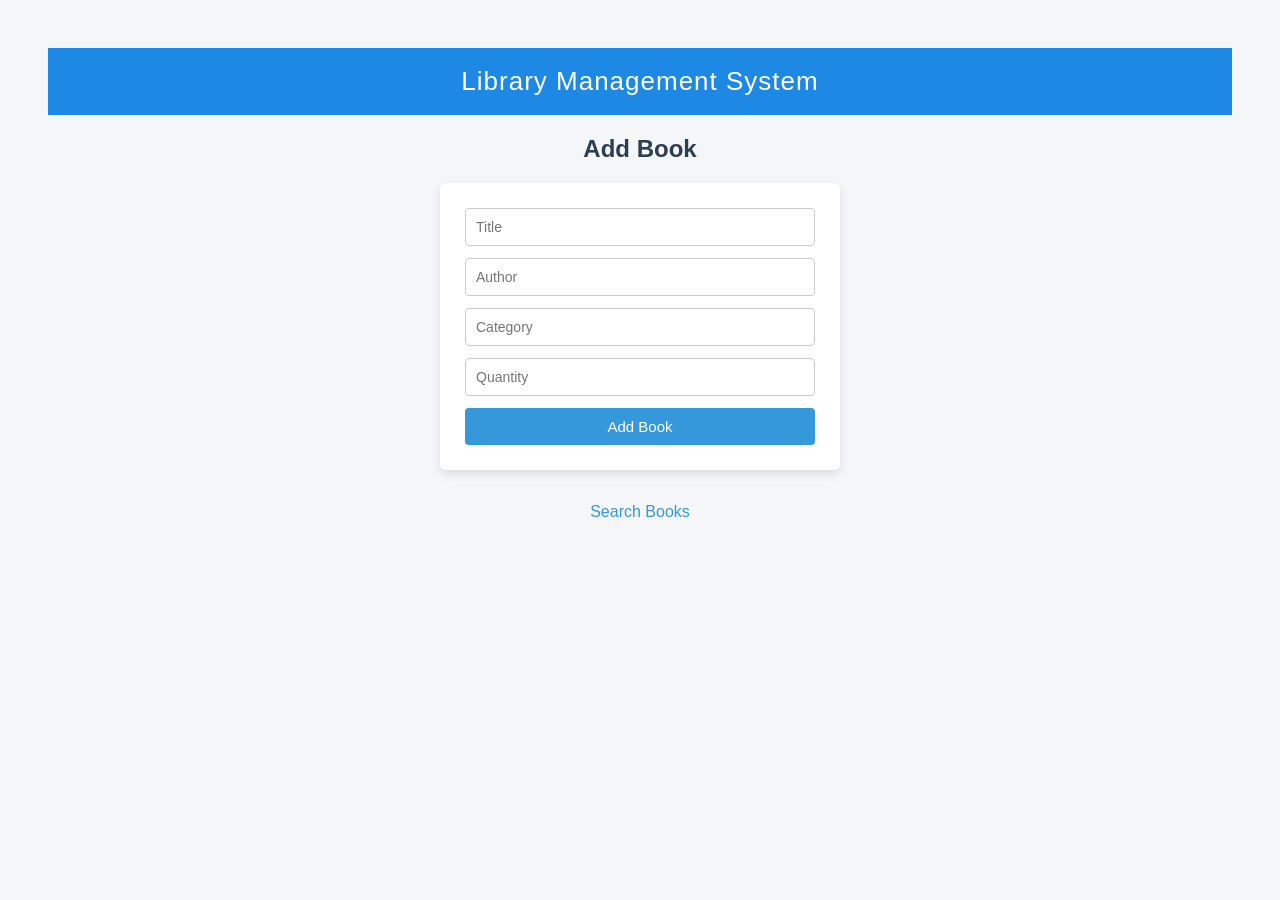
<file: week6/workshop/index.html>
<!DOCTYPE html>
<html>
<head>
    <title>Library Management</title>
    <link rel="stylesheet" href="style.css">
</head>
<body>
<div class="main-title">Library Management System</div>
<h2>Add Book</h2>

<form action="add_book.php" method="post">
    <input type="text" name="title" placeholder="Title" required>
    <input type="text" name="author" placeholder="Author" required>
    <input type="text" name="category" placeholder="Category" required>
    <input type="number" name="quantity" placeholder="Quantity" required>
    <button>Add Book</button>
</form>

<br>
<a href="search.php">Search Books</a>

</body>
</html>
</file>
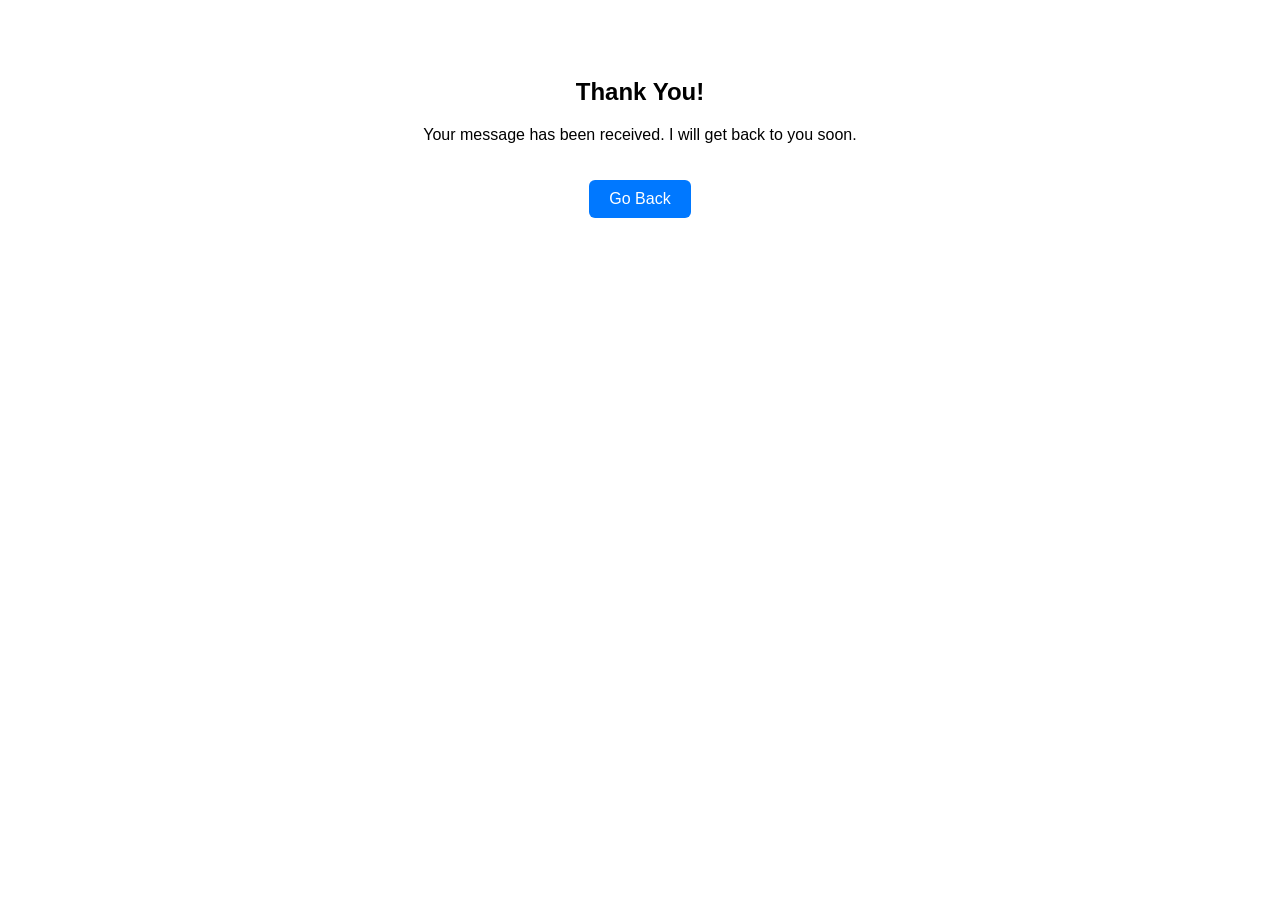
<file: Week1_2_Workshop/thankyou.html>
<!DOCTYPE html>
<html lang="en">
<head>
  <meta charset="UTF-8">
  <meta name="viewport" content="width=device-width, initial-scale=1.0">
  <title>Thank You</title>
  <style>
    body {
      font-family: Arial, sans-serif;
      text-align: center;
      padding: 50px;
    }
    .btn {
      margin-top: 20px;
      padding: 10px 20px;
      background: #0078ff;
      color: white;
      border: none;
      border-radius: 6px;
      text-decoration: none;
      font-size: 16px;
      display: inline-block;
    }
    .btn:hover {
      background: #005fcc;
    }
  </style>
</head>
<body>

  <h2>Thank You!</h2>
  <p>Your message has been received. I will get back to you soon.</p>

  <a class="btn" href="index.html">Go Back</a>

</body>
</html>
</file>
<file: week6/workshop/style.css>
* {
    box-sizing: border-box;
}

/* Main Heading */
.main-title {
    background: #1e88e5;
    color: white;
    padding: 18px;
    text-align: center;
    font-size: 26px;
    letter-spacing: 1px;
}

body {
    font-family: Arial, Helvetica, sans-serif;
    background-color: #f4f6f8;
    padding: 40px;
    color: #333;
}

h2 {
    text-align: center;
    margin-bottom: 20px;
    color: #2c3e50;
}

form {
    background: #ffffff;
    max-width: 400px;
    margin: auto;
    padding: 25px;
    border-radius: 6px;
    box-shadow: 0 4px 10px rgba(0,0,0,0.1);
}

input {
    width: 100%;
    padding: 10px;
    margin-bottom: 12px;
    border: 1px solid #ccc;
    border-radius: 4px;
    font-size: 14px;
}

input:focus {
    outline: none;
    border-color: #3498db;
}

button {
    width: 100%;
    padding: 10px;
    background-color: #3498db;
    color: white;
    border: none;
    border-radius: 4px;
    font-size: 15px;
    cursor: pointer;
}

button:hover {
    background-color: #2980b9;
}

a {
    display: block;
    text-align: center;
    margin-top: 15px;
    color: #3498db;
    text-decoration: none;
}

a:hover {
    text-decoration: underline;
}

p {
    background: #ffffff;
    padding: 10px;
    border-radius: 4px;
    margin: 10px auto;
    max-width: 600px;
    box-shadow: 0 2px 6px rgba(0,0,0,0.08);
}

p a {
    color: red;
    margin-left: 10px;
    font-size: 14px;
}
</file>
